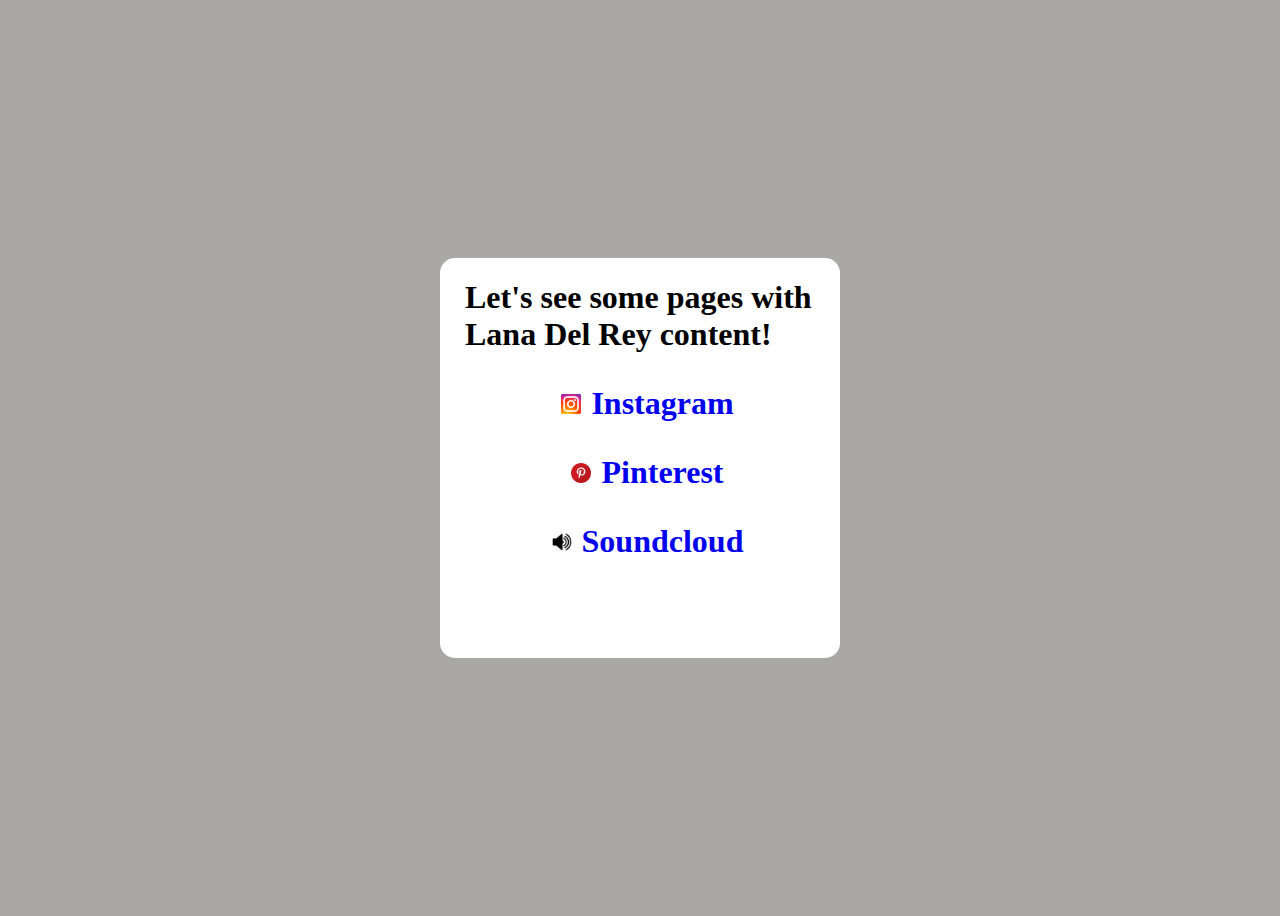
<file: pages/contact.html>
<!DOCTYPE html>
<html lang="eng">
<head>
    <meta charset="utf-8"/>
    <title>Lana Del Rey's contacts</title>
    <link rel="icon" href="../photo/2.jpg">
    <link rel="stylesheet" href="contact_style.css">
</head>
<body>
    <div class="center-container">
        <div class="rectangle">
    <h1>Let's see some pages with Lana Del Rey content!</h1>
    <ul> <img src="../photo/nstagram-icon.png" width="20" height="20" alt="Instagram icon"><a href="https://www.instagram.com/lanadelreybr/" target="_blank"><b>Instagram</b></a></ul>
    <ul><img src="../photo/pinterest-icon.png" width="20" height="20" alt="Pinterest icon"><a href="https://ru.pinterest.com/morel_1998/lana-del-rey/" target="_blank"><b>Pinterest</b></a></ul>
    <ul><img src="../photo/soundcloud-icon.jpg" width="20" height="20" alt="Soundcloud icon"><a href="https://soundcloud.com/lana-del-rey" target="_blank"><b>Soundcloud</b></a></ul>
    </div>
    </div>
</body>
</html>
</file>
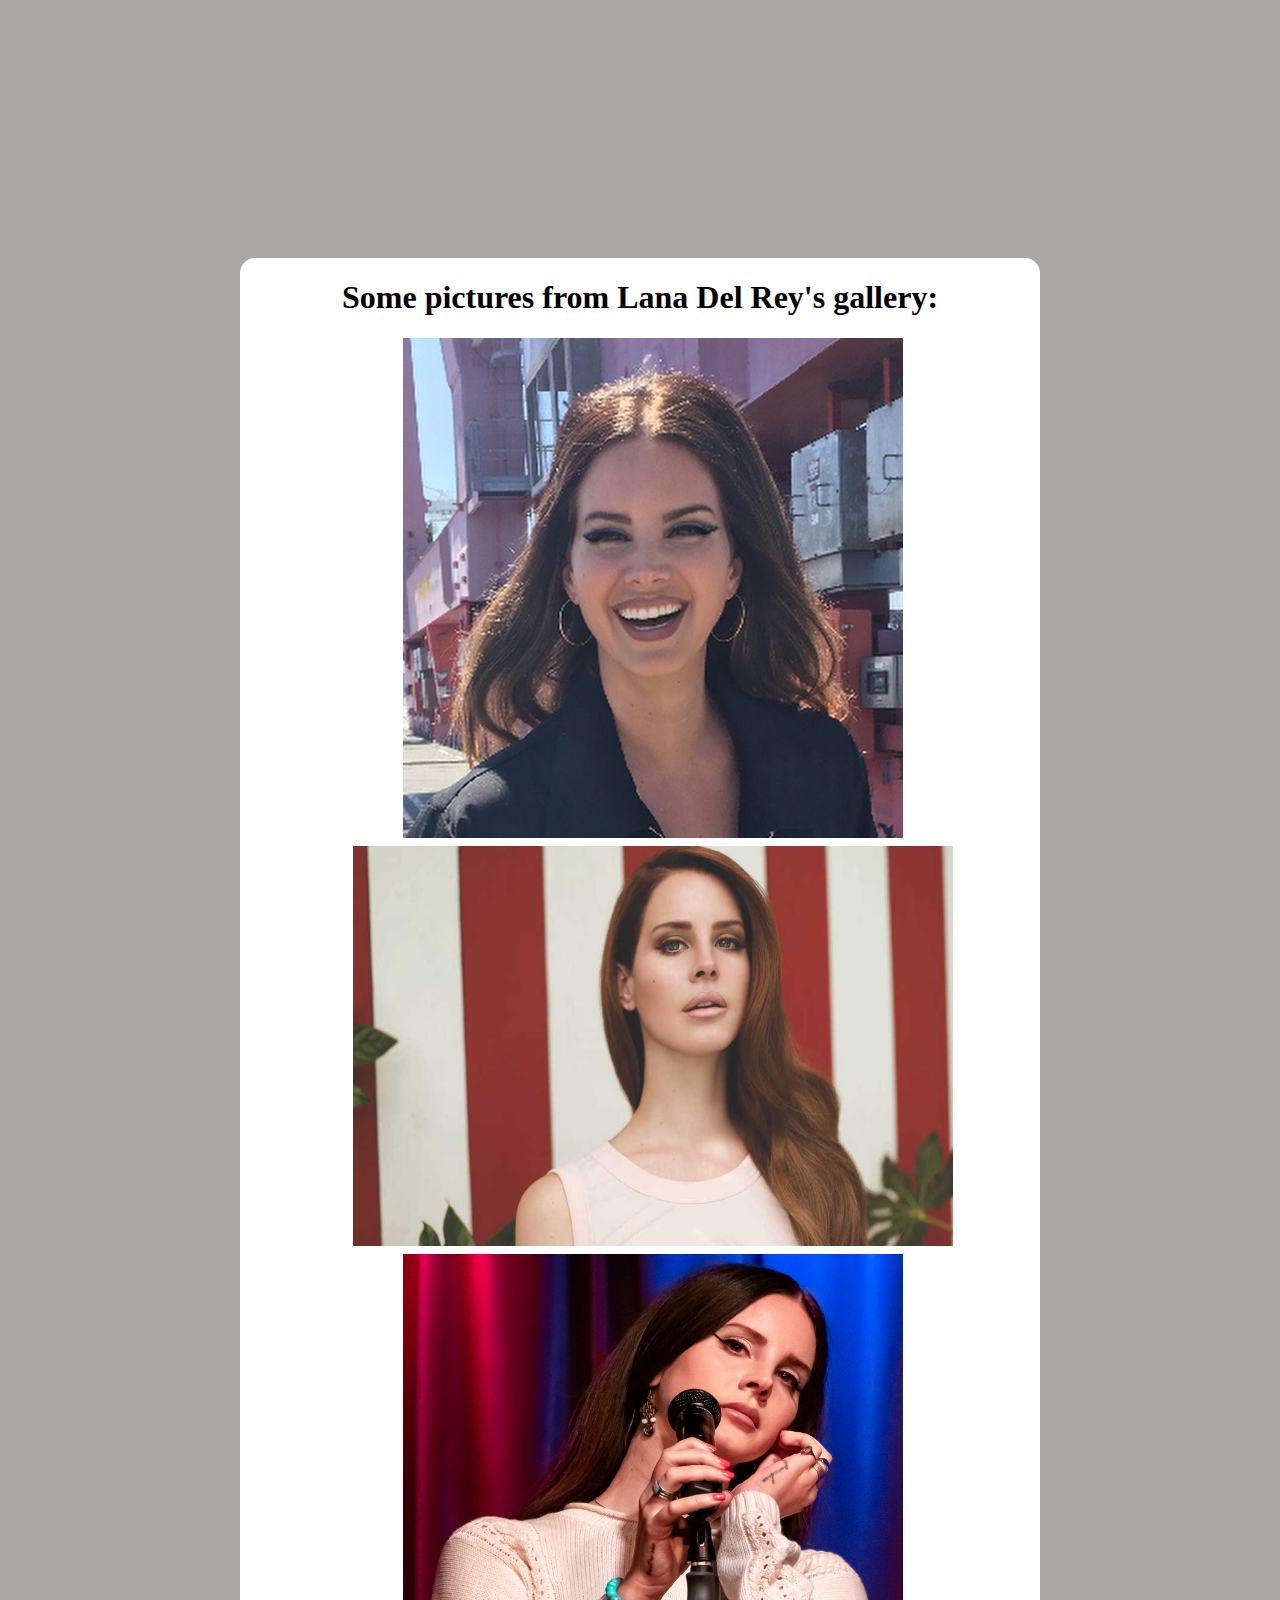
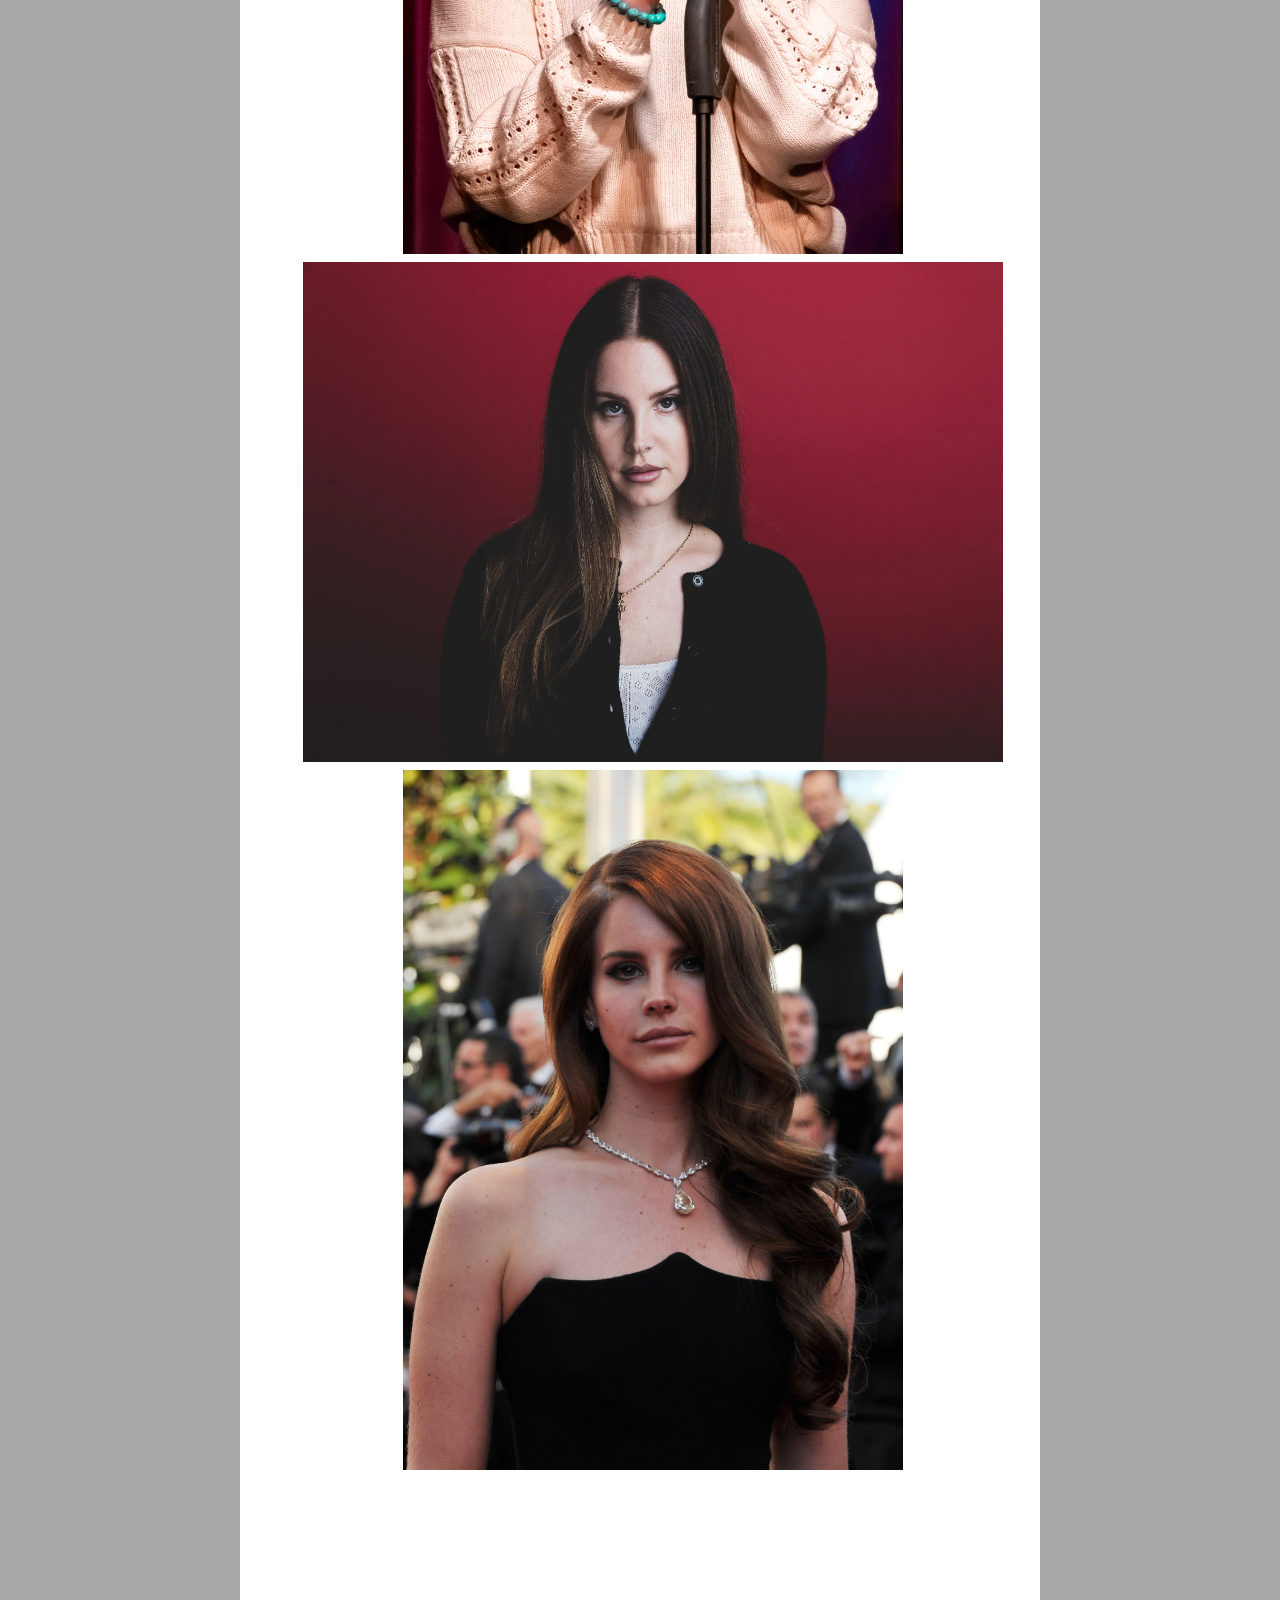
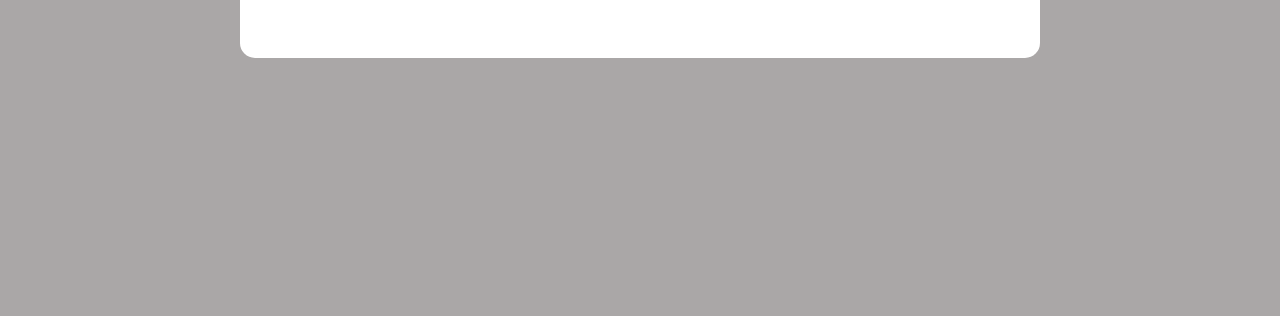
<file: pages/gallery.html>
<!DOCTYPE html>
<html lang="eng">
<head>
    <meta charset="utf-8"/>
    <title>Gallery</title>
    <link rel="icon" href="../photo/2.jpg">
    <link rel="stylesheet" href="gallery_style.css">
</head>
<body>
    <div class="center-container">
        <div class="rectangle">
<h1>Some pictures from Lana Del Rey's gallery:<h1>
    <img src="../photo/3.jpg" width="500" height="500" alt="Photo 1">
    <br>
    <img src="../photo/4.jpg" width="600" height="400" alt="Photo 2">
    <br>
    <img src="../photo/5.jpg" width="500" height="600" alt="Photo 3">
    <br>
    <img src="../photo/6.jpg" width="700" height="500" alt="Photo 4">
    <br>
    <img src="../photo/7.jpg" width="500" height="700" alt="Photo 5">
</div>
</div>
</body>
</html>
</file>
<file: pages/contact_style.css>
body {
    background-color:#949090ca;
}
h1{
    font-family:'Lucida Sans', 'Lucida Sans Regular', 'Lucida Grande', 'Lucida Sans Unicode', Geneva, Verdana, serif;
    margin-left: 25px;
}
img{
    margin-right: 10px;
}
ul{
    font-size: 32px;
    text-align: center;
    margin-right: 25px;
}
a:link{
    text-decoration: none;
}
a:visited{
    color: rgb(65, 22, 112);
}
a:hover{
    font-size: 150%;
}
.center-container{
    display: flex;
    justify-content: center;
}
.rectangle{
    width: 400px;
    height: 400px;
    background-color: #ffffff;
    border-radius: 15px; 
    margin-top:250px;
    margin-bottom: 250px;
}
</file>
<file: pages/gallery_style.css>
body {
    background-color:#949090ca;
}
h1{
    font-family:'Lucida Sans', 'Lucida Sans Regular', 'Lucida Grande', 'Lucida Sans Unicode', Geneva, Verdana, serif;
    text-align: center;
    font-size: 32px;
}
img{
    margin-left: 25px;
}
.center-container{
    display: flex;
    justify-content: center;
}
.rectangle{
    width: 800px;
    height: 3000px;
    background-color: #ffffff;
    border-radius: 15px; 
    margin-top:250px;
    margin-bottom: 250px;
}
</file>
